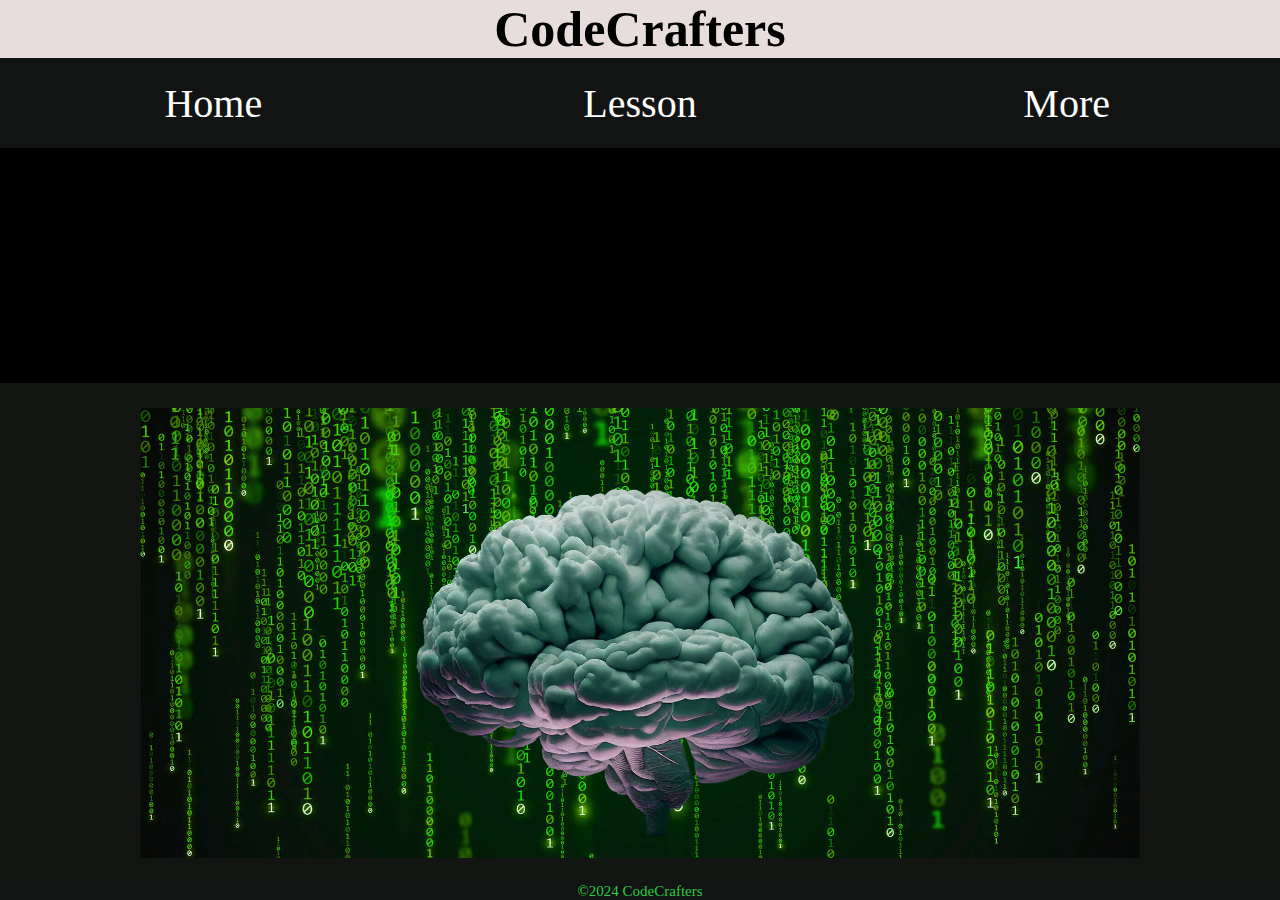
<file: index.html>
<!DOCTYPE html>
<html lang="en">
<head>
    <meta charset="UTF-8">
    <meta name="viewport" content="width=device-width, initial-scale=1.0">
    <title>Document</title>
    <link rel="stylesheet" href="css/stylesheet.css">
</head>
<body>
    <div class="container">
        <header>
            <h1 id="titel">CodeCrafters</h1>


        </header>
        <nav class="nav">
            <a href="index.html">Home</a>
            <a href="lesson.html">Lesson</a>
            <a href="more.html">More</a>
        </nav>
        <main>
            <img src="img/kodbild.png" id="kodbild">

        </main>
        <footer>©2024 CodeCrafters</footer>




        
    </div>
</body>
</html>
</file>
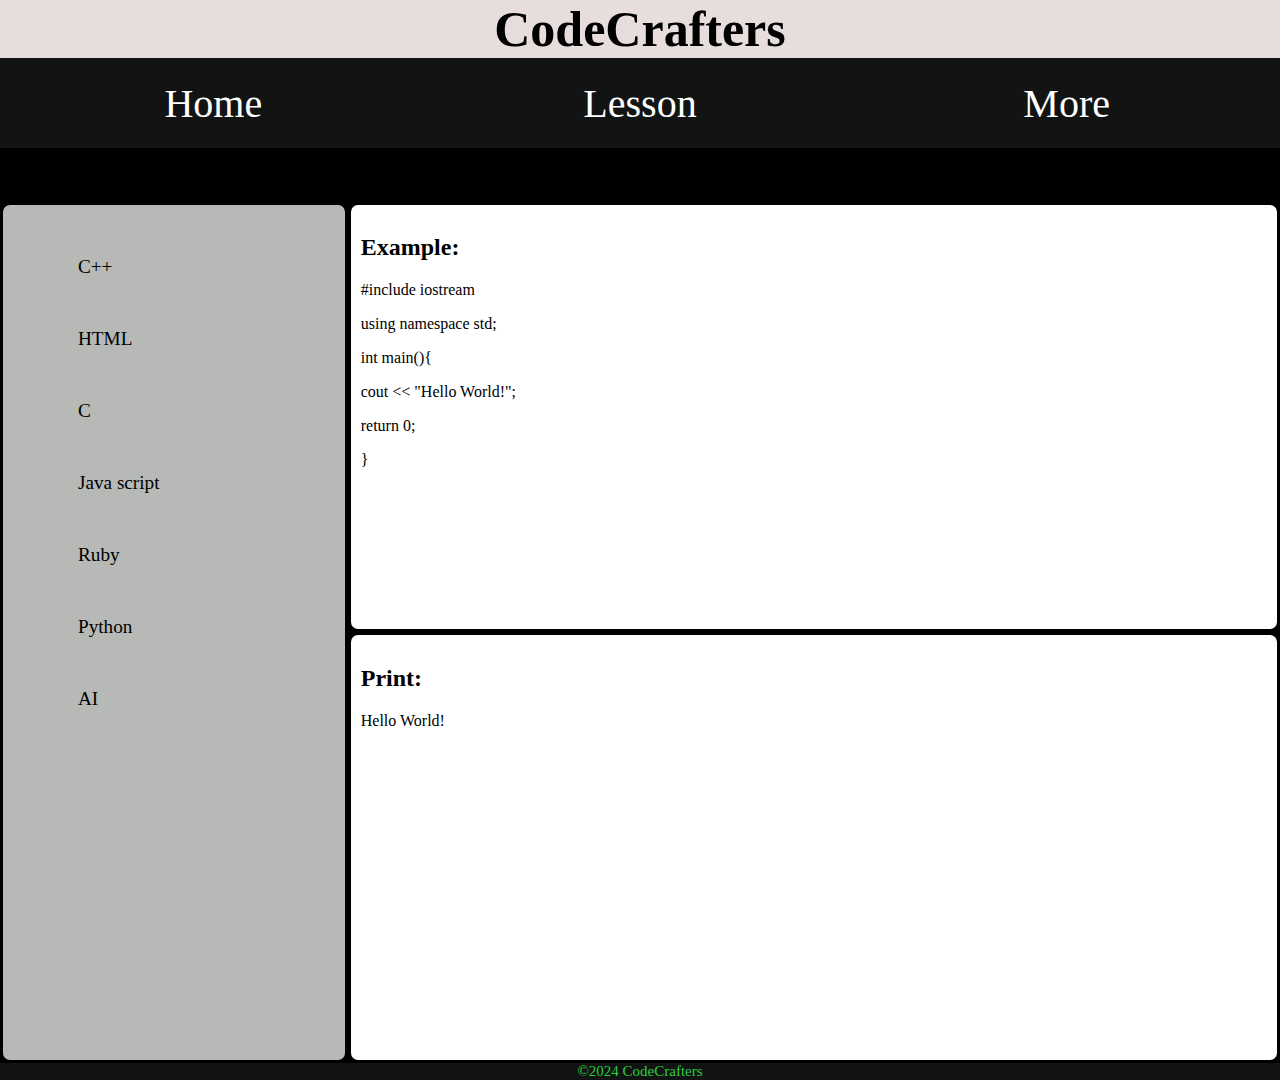
<file: lesson.html>
<!DOCTYPE html>
<html lang="en">
<head>
    <meta charset="UTF-8">
    <meta name="viewport" content="width=device-width, initial-scale=1.0">
    <title>Document</title>
    <link rel="stylesheet" href="css/stylesheet.css">
</head>
<body>
    <div class="container2">
        <header>
            <h1 id="titel">CodeCrafters</h1>


        </header>
        <nav class="nav">
            <a href="index.html">Home</a>
            <a href="lesson.html">Lesson</a>
            <a href="more.html ">More</a>
        </nav>
        <section id="sec1">
            <h2>Example:</h2>
            <p>#include iostream</p>
            <p>using namespace std;</p>
            <p>int main(){ </p>
            <p>  cout << "Hello World!";</p>
            <p>  return 0;</p>
            <p>}</p>
        </section>


        <section id="sec2"><h2>Print:</h2> 
            <p>Hello World!</p>

        </section>
        <aside>
            <ul>
                <li class="lang">C++</li>
                <li class="lang">HTML</li>
                <li class="lang">C</li>
                <li class="lang">Java script</li>
                <li class="lang">Ruby</li>
                <li class="lang">Python</li>
                <li class="lang">AI</li>
            </ul>





        </aside>
        <footer>©2024 CodeCrafters</footer>





        
    </div>
</body>
</html>
</file>
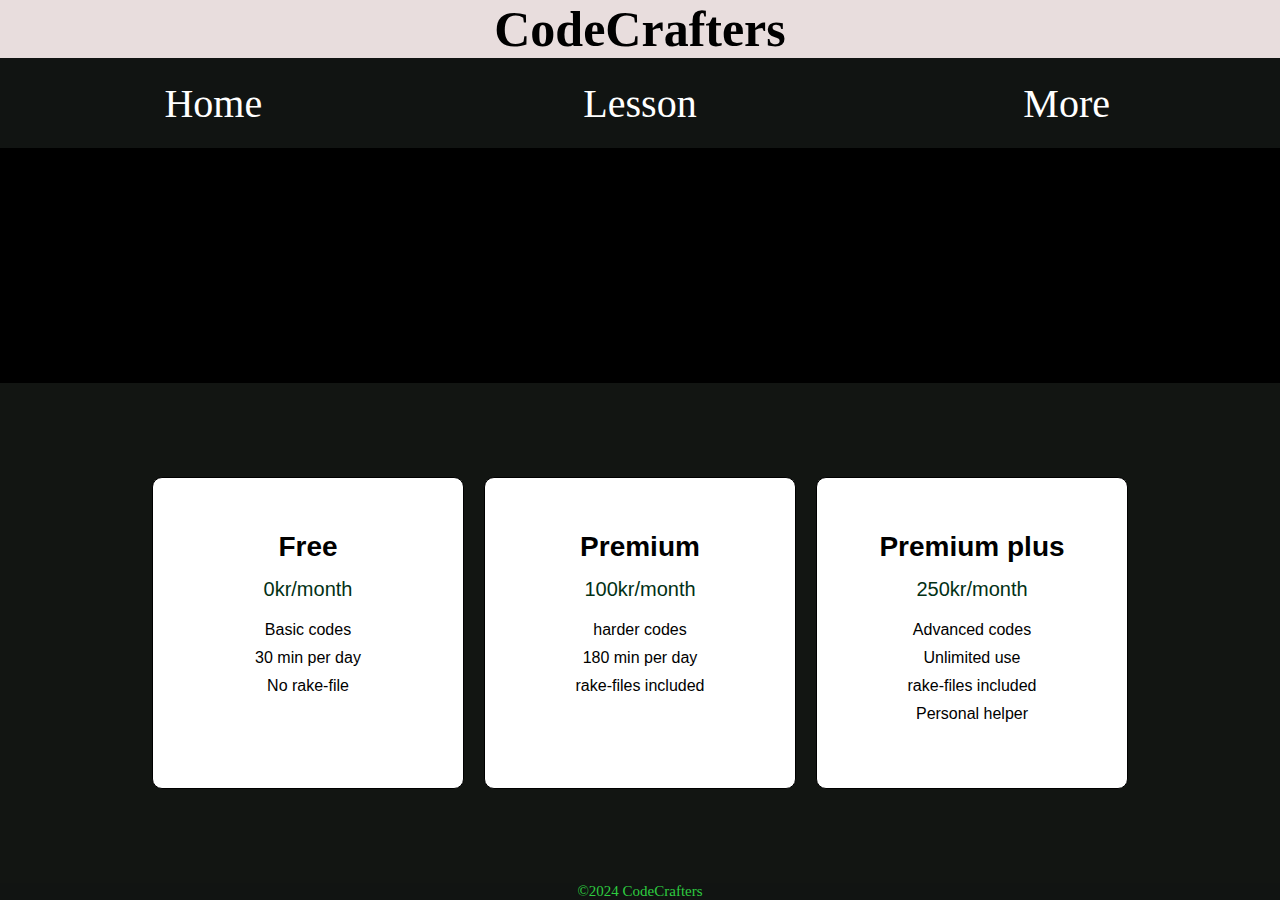
<file: more.html>
<!DOCTYPE html>
<html lang="en">
<head>
    <meta charset="UTF-8">
    <meta name="viewport" content="width=device-width, initial-scale=1.0">
    <title>Document</title>
    <link rel="stylesheet" href="css/stylesheet.css">
</head>
<body>
    <div class="container">
        <header>
            <h1 id="titel">CodeCrafters</h1>


        </header>
        <nav class="nav">
            <a href="index.html">Home</a>
            <a href="lesson.html">Lesson</a>
            <a href="more.html">More</a>
        </nav>
        <main>
            <div class="card">
                <h2>Free</h2>
                <p>0kr/month</p>
                <ul>
                    <li>Basic codes</li>
                    <li>30 min per day</li>
                    <li>No rake-file</li>
                </ul>
            </div>
            <div class="card">
                <h2>Premium</h2>
                <p>100kr/month</p>
                <ul>
                    <li>harder codes</li>
                    <li>180 min per day</li>
                    <li>rake-files included</li>
                </ul>
            </div>
            <div class="card">
                <h2>Premium plus</h2>
                <p>250kr/month</p>
                <ul>
                    <li>Advanced codes</li>
                    <li>Unlimited use</li>
                    <li>rake-files included</li>
                    <li>Personal helper</li>
                </ul>
            </div>

        </main>
        <footer>©2024 CodeCrafters</footer>




        
    </div>

</body>
</html>
</file>
<file: css/stylesheet.css>
.container{
    display: grid;
    height: 100vh;
    grid-template-rows: auto 1fr auto auto;
    grid-template-areas: 
    'hd hd hd hd'
    'nv nv nv nv'
    'mn mn mn mn'
    'ft ft ft ft';
    margin: auto;
    background-color: black;
}

header{
    grid-area: hd;
    background: #e8dddd;
}

nav{
    grid-area: nv;
    display: flex;
    justify-content: space-around;
    background-color: #111412;
    color: #ffffff;
    height: 10vh;
    font-size: 40px;   
}
nav a {
    text-decoration: none;
    color: rgb(255, 255, 255);
}

footer{
    grid-area: ft;
    background: #111412;
    color: #2ecc40;
    font-size: 15px;
    align-items: center;
    display: flex;
    justify-content: center;
}

main {
    grid-area: mn;
    font-family: Arial, sans-serif;
    background-color: rgb(18, 21, 18);
    height: 500px;
    margin: 0;
    display: flex;
    justify-content: center;
    align-items: center;
    gap: 20px;

    
}

nav a {
    flex: 1;
    display: flex;
    justify-content: center;
    align-items: center;

}

nav a:hover { 
    
    color: rgb(11, 122, 93);

}
  
  
body{
    margin: 0;
    background-color: black;
  }

#titel{
    text-align: center;
    font-size: 50px;
    margin: 0;
    color:#000000;
}

#kodbild{
height: 450px;
width: 1000px;
margin-left: 130px;
margin-right: 130px;
margin-top: 20px;
margin-bottom: 20px;
}

.container2{

    grid-template-areas: 'hd hd hd hd hd hd '
    'nv nv nv nv nv nv'
    'as sec1 sec1 sec1 sec1 sec1'
    'as sec2 sec2 sec2 sec2 sec2'
    'ft ft ft ft ft ft ';

    grid-template-rows: auto 1fr 3fr 3fr auto;
    display: grid;
    height: 120vh;
   
    background-color: black;
}


#sec1{
  grid-area: sec1;
  background-color:#ffffff;
  color: #000000;
  gap: 0;
  padding: 10px;
  border: 3px solid;
  border-radius: 10px;
}

#sec2{
    grid-area: sec2;
    background-color:#ffffff ;
    color: #000000;
    padding: 10px;
    border: 3px solid;
    border-radius: 10px;
    

}

aside{
    grid-area: as;
    background-color:#b6b9b6;
    padding: 10px;
    border: 3px solid;
    border-radius: 10px;
}

aside ul li{
    padding: 25px;
    list-style: none;
    font-size: larger;

}

.card{
    background: white;
    border: 1px solid;
    border-radius: 10px;
    text-align: center;
    padding: 30px;
    width: 250px;
    height: 250px;

}

.card:hover {
    transform: scale(1.1);
}

.card h2 {
    font-size: 28px;
    margin-bottom: 10px;
}

.card p{
    font-size: 20px;
    margin: 15px;
    color: #023015;
}


.card ul{
    padding: 0;    
    margin: 20px;
    list-style: none;
}

.card ul li {
font-size: 16px;
margin: 10px;
}

.lang:hover{
    color: #000000;
    border: 3px solid;
    border-radius: 10px;
}
</file>
